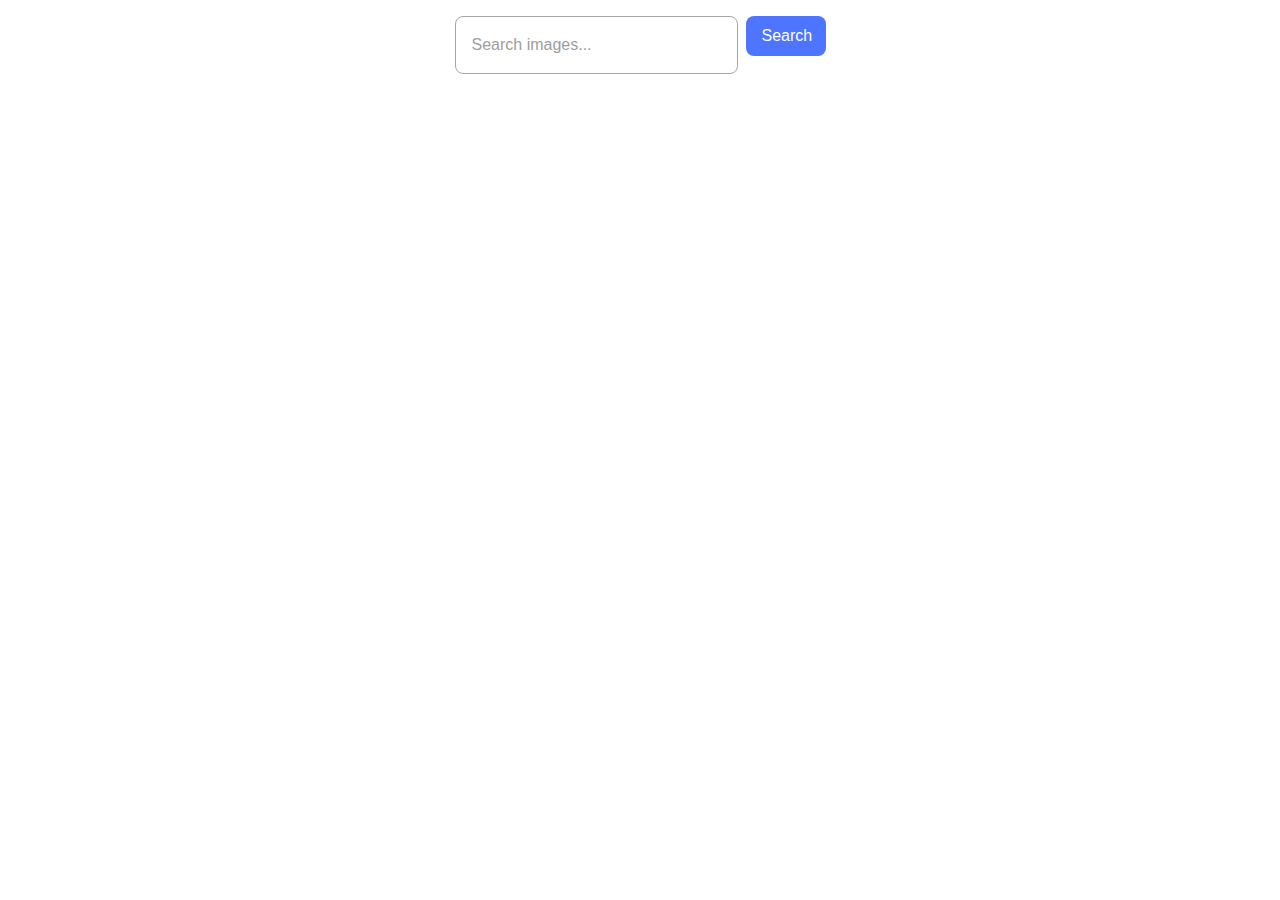
<file: src/index.html>
<!DOCTYPE html>
<html lang="en">
  <head>
    <meta charset="UTF-8" />
    <meta name="viewport" content="width=device-width, initial-scale=1.0" />
    <title>HTTP & Backend</title>
    <link rel="stylesheet" href="./css/styles.css" />
  </head>
  <body>
    <form class="form">
      <input type="text" name="text" placeholder="Search images..."/>
      <button type="submit">Search</button>
    </form>
    <div class="loader"></div>
    <ul class="gallery"></ul>

    <script type="module" src="./main.js"></script>
  </body>
</html>
</file>
<file: src/css/styles.css>
/**
  |============================
  | include css partials with
  | default @import url()
  |============================
*/
@import url("./reset.css");

.form {
  display: flex;
  flex-direction: row;
  margin-top: 16px;
  margin-left: auto;
  margin-right: auto;
  max-width: 371px;
}

input {
  width: 272px;
  height: 40px;
  padding: 8px 16px;
  margin-right: 8px;
  font-weight: 400;
  font-size: 16px;
  border-radius: 8px;
  border: 1px solid #808080;
  opacity: 0.7;
}

button {
  padding: 8px 16px;
  height: 40px;
  max-width: 80px;

  font-weight: 500;
  font-size: 16px;
  color: #fff;

  border-radius: 8px;
  background-color: #4e75ff;
  border: none;
}

button:hover {
  background-color: #6c8cff;
}

.gallery {
  max-width: 1440px;
  display: flex;
  flex-wrap: wrap;
  gap: 24px;
  row-gap: 24px;

  margin: 24px auto;
}

.gallery-item {
  flex-basis: calc((100% - 72px) / 4);
  border: #808080 1px solid;
}

img {
  object-fit: cover;
  height: 200px;
}

.data {
  display: flex;
}

.data li {
  text-align: center;
}

.loader {
  width: 48px;
  height: 48px;
  border: 5px solid #b9b9b9;
  border-bottom-color: #FF3D00;
  border-radius: 50%;
  display: inline-block;
  box-sizing: border-box;
  animation: rotation 1s linear infinite;

  opacity: 0;
  visibility: hidden;
  pointer-events: none;
}

.loader.is-open {
  margin: 0;
  opacity: 1;
  visibility: visible;
  pointer-events: auto;
}

@keyframes rotation {
  0% {
    transform: rotate(0deg);
  }

  100% {
    transform: rotate(360deg);
  }
}

:root {
  font-family: Inter, Avenir, Helvetica, Arial, sans-serif;
  font-size: 16px;
  line-height: 24px;
  font-weight: 400;

  color: #242424;
  background-color: rgba(255, 255, 255, 0.87);

  font-synthesis: none;
  text-rendering: optimizeLegibility;
  -webkit-font-smoothing: antialiased;
  -moz-osx-font-smoothing: grayscale;
  -webkit-text-size-adjust: 100%;
}
</file>
